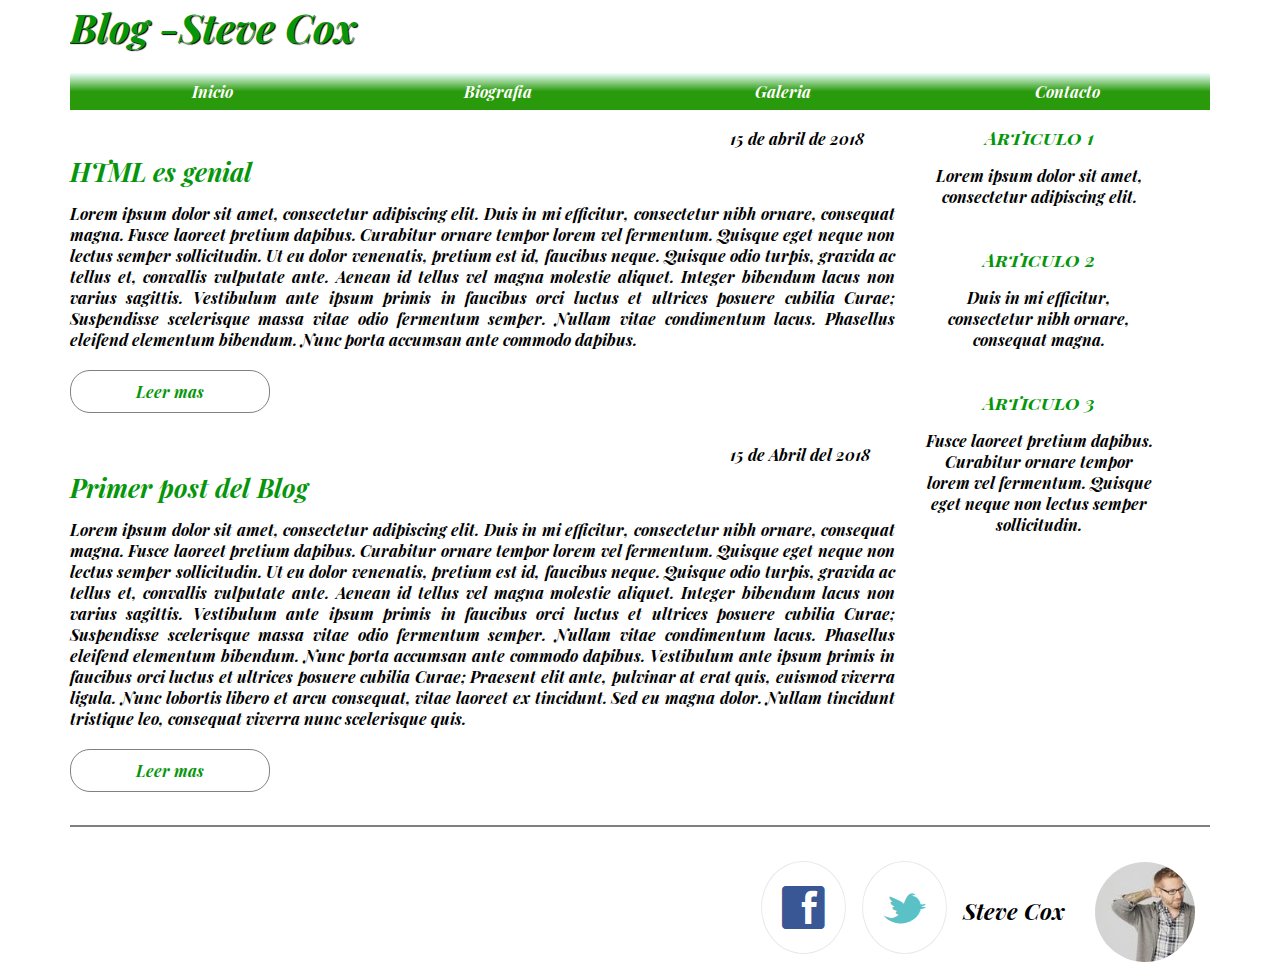
<file: index.html>
<!doctype html>
<html>
<head>
<meta charset="utf-8">
<title>blog</title>
<link rel="stylesheet" type="text/css" href="css/index.css">
</head>

<body>
  <header class="row">
    <h1>Blog -Steve Cox </h1>
    <nav>
      <ul>
        <li><a href="index.html">Inicio</a></li>
        <li><a href="biografia.html">Biografia</a></li>
        <li><a href="galeria.html">Galeria</a></li>
        <li><a href="contacto.html">Contacto</a></li>
      </ul>
    </nav>
  </header>
  <div class="row">
    <section id="blog-post">
      <time>15 de abril de 2018</time>
      <div>
      <h2>HTML es genial</h2>
      <p class="text-post">
        Lorem ipsum dolor sit amet, consectetur adipiscing elit. Duis in mi efficitur, consectetur nibh ornare, consequat magna. Fusce laoreet pretium dapibus. Curabitur ornare tempor lorem vel fermentum. Quisque eget neque non lectus semper sollicitudin. Ut eu dolor venenatis, pretium est id, faucibus neque. Quisque odio turpis, gravida ac tellus et, convallis vulputate ante. Aenean id tellus vel magna molestie aliquet. Integer bibendum lacus non varius sagittis. Vestibulum ante ipsum primis in faucibus orci luctus et ultrices posuere cubilia Curae; Suspendisse scelerisque massa vitae odio fermentum semper. Nullam vitae condimentum lacus. Phasellus eleifend elementum bibendum. Nunc porta accumsan ante commodo dapibus.
      </p>
      <a href="#">Leer mas</a>
      </div>
      <br>
      <time>15 de Abril del 2018</time>
      <div>
      <h2>Primer post del Blog</h2>
      <p class="text-post">
      Lorem ipsum dolor sit amet, consectetur adipiscing elit. Duis in mi efficitur, consectetur nibh ornare, consequat magna. Fusce laoreet pretium dapibus. Curabitur ornare tempor lorem vel fermentum. Quisque eget neque non lectus semper sollicitudin. Ut eu dolor venenatis, pretium est id, faucibus neque. Quisque odio turpis, gravida ac tellus et, convallis vulputate ante. Aenean id tellus vel magna molestie aliquet. Integer bibendum lacus non varius sagittis. Vestibulum ante ipsum primis in faucibus orci luctus et ultrices posuere cubilia Curae; Suspendisse scelerisque massa vitae odio fermentum semper. Nullam vitae condimentum lacus. Phasellus eleifend elementum bibendum. Nunc porta accumsan ante commodo dapibus.

Vestibulum ante ipsum primis in faucibus orci luctus et ultrices posuere cubilia Curae; Praesent elit ante, pulvinar at erat quis, euismod viverra ligula. Nunc lobortis libero et arcu consequat, vitae laoreet ex tincidunt. Sed eu magna dolor. Nullam tincidunt tristique leo, consequat viverra nunc scelerisque quis.
      </p>
      <a href="#">Leer mas</a>
      </div>
    </section>
    <aside class="otros-post">
      <div class="otros">
        <h3>Articulo 1</h3>
        <p>
           Lorem ipsum dolor sit amet, consectetur adipiscing elit.
        </p>
        </div>
        <div class="otros">
          <h3>Articulo 2</h3>
          <p>
          Duis in mi efficitur, consectetur nibh ornare, consequat magna.
          </p>
        </div>
        <div class="otros">
          <h3>Articulo 3</h3>
          <p>
          Fusce laoreet pretium dapibus. Curabitur ornare tempor lorem vel fermentum. Quisque eget neque non lectus semper sollicitudin.
          </p>
        </div>
      </aside>
    </div>
    <footer class="row autor">
      <img src="imagenes/usuario.jpg" alt="foto del autor">
      <p class="datos-autor">
        <span class="sociales">f</span>
        <span class="sociales">t</span>
       Steve Cox 
      </p>
     </footer>
</body>
</html>
</file>
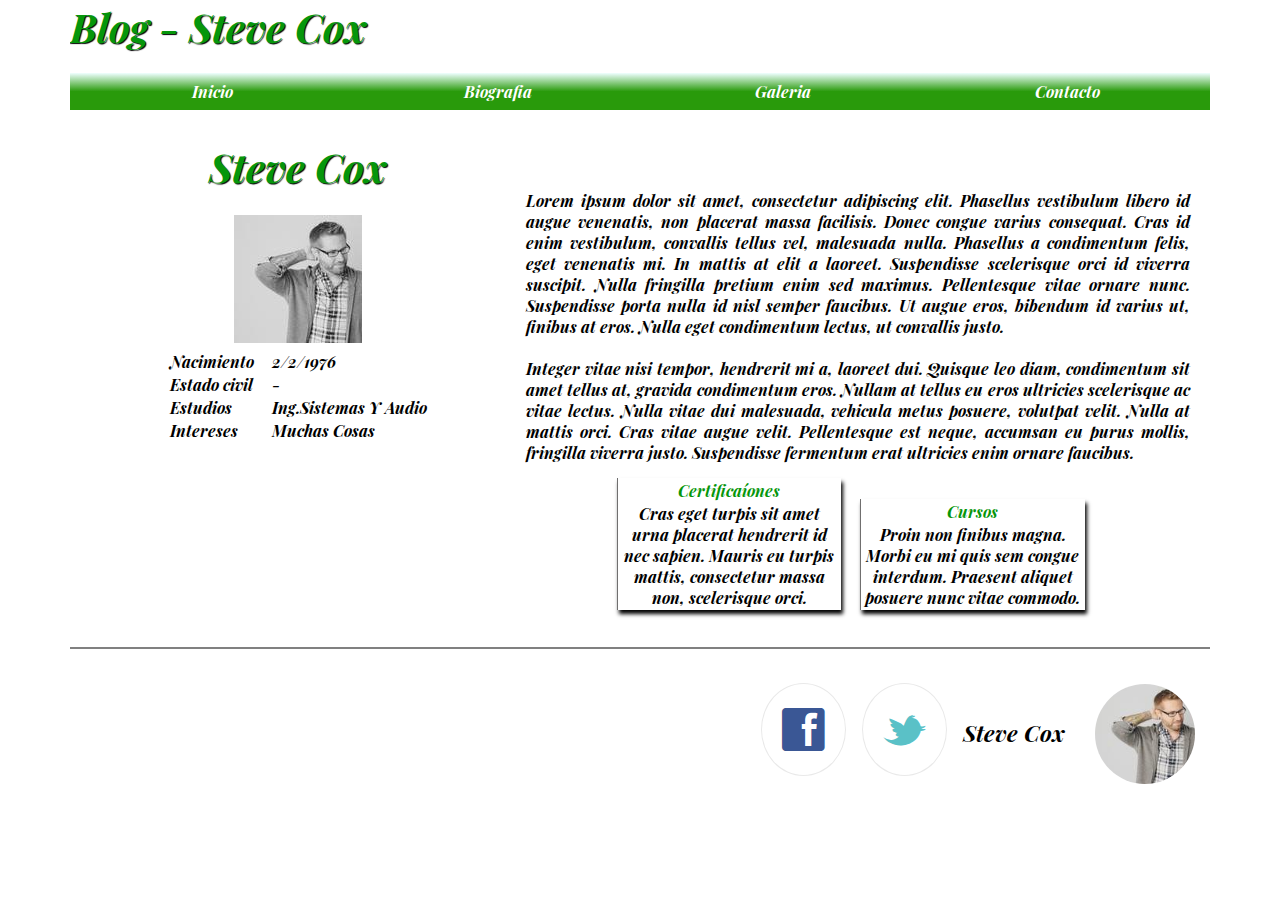
<file: biografia.html>
<!doctype html>
<html>
<head>
<meta charset="utf-8">
<title>Biografia</title>
<link rel="stylesheet" type="text/css" href="css/index.css">
</head>

<body>
<header class="row">
    <h1> Blog - Steve Cox</h1>
    <nav>
      <ul>
        <li><a href="index.html">Inicio</a></li>
        <li><a href="biografia.html">Biografia</a></li>
        <li><a href="galeria.html">Galeria</a></li>
        <li><a href="contacto.html">Contacto</a></li>
      </ul>
    </nav>
  </header>
  
 <div class="row">
  <section id="blog-post1">
   <div>
   <p class="text-post">
    Lorem ipsum dolor sit amet, consectetur adipiscing elit. Phasellus vestibulum libero id augue venenatis, non placerat massa facilisis. Donec congue varius consequat. Cras id enim vestibulum, convallis tellus vel, malesuada nulla. Phasellus a condimentum felis, eget venenatis mi. In mattis at elit a laoreet. Suspendisse scelerisque orci id viverra suscipit. Nulla fringilla pretium enim sed maximus. Pellentesque vitae ornare nunc. Suspendisse porta nulla id nisl semper faucibus. Ut augue eros, bibendum id varius ut, finibus at eros. Nulla eget condimentum lectus, ut convallis justo.
   </p>
   <br>
   </div>
   
   <div>
   <p class="text-post">
Integer vitae nisi tempor, hendrerit mi a, laoreet dui. Quisque leo diam, condimentum sit amet tellus at, gravida condimentum eros. Nullam at tellus eu eros ultricies scelerisque ac vitae lectus. Nulla vitae dui malesuada, vehicula metus posuere, volutpat velit. Nulla at mattis orci. Cras vitae augue velit. Pellentesque est neque, accumsan eu purus mollis, fringilla viverra justo. Suspendisse fermentum erat ultricies enim ornare faucibus.
   </p>
   </div>
  
  <div id="lol" align="center">
    <div>
    <table width="224" id="tabla1">
    <tr>
      <th>Certificaíones</th>
    </tr>
    <tr>
      <td>Cras eget turpis sit amet urna placerat hendrerit id nec sapien. Mauris eu turpis mattis, consectetur massa non, scelerisque orci.</td>
    </tr>
    </table>
  </div>
  <div>
   <table width="225" id="tabla2" >
    <tr>
      <th>Cursos</th>
    </tr>
    <tr>
      <td>Proin non finibus magna. Morbi eu mi quis sem congue interdum. Praesent aliquet posuere nunc vitae commodo. </td>
    </tr>
    </table>
   </div>
 </div>

   </section>

	
 <div class="otros-post1" align="center">
   <div class="otros1" >
	   	
   <table id="tabla3">
    <h1>Steve Cox</h1>
    <tr>
     <th colspan = "2px"><img src="imagenes/usuario.jpg" alt="Foto del autor"></th>
    </tr>
	</table>
	   
    <table id="tabla4">
    <tr>
      <th width="100">Nacimiento</th> <td>2/2/1976</td>
	</tr>	
    <tr>
      <th>Estado civil</th> <td>-</td>
    </tr>
    <tr>
      <th>Estudios</th> <td>Ing.Sistemas Y Audio</td>
    </tr>
     <tr>
      <th>Intereses</th> <td>Muchas Cosas</td>
    </tr>
  </table>
	   
   </div>
  </div>
	
</div>

  
    <footer class="row autor">
      <img src="imagenes/usuario.jpg" alt="foto del autor">
      <p class="datos-autor">
        <span class="sociales">f</span>
        <span class="sociales">t</span>
Steve Cox
      </p>
     </footer>
</body>
</html>
</file>
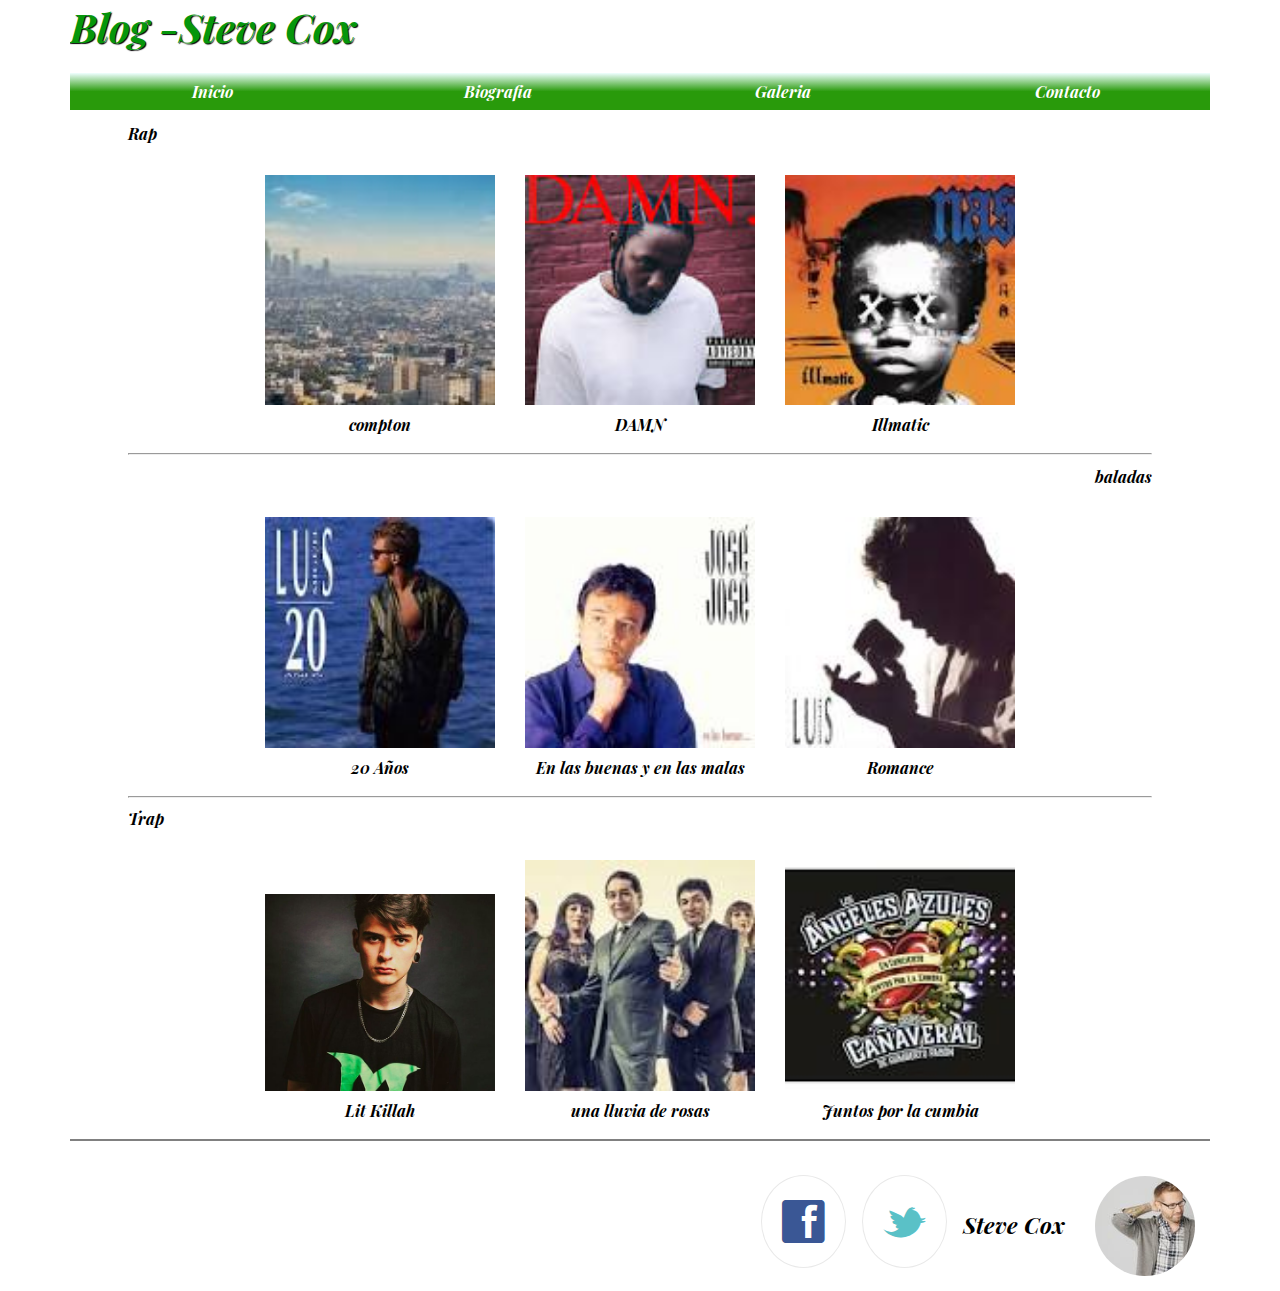
<file: galeria.html>
<!doctype html>
<html>
<head>
<meta charset="utf-8">
<title>Galeria</title>
<link rel="stylesheet" type="text/css" href="css/index.css">
</head>

<body>
<header class="row">
    <h1> Blog -Steve Cox</h1>
     <nav>
      <ul>
       <li> <a href="index.html"> Inicio </a></li>
       <li> <a href="biografia.html">Biografia</a></li>
       <li> <a href="galeria.html">Galeria</a></li>
       <li> <a href="contacto.html">Contacto</a></li>
       </ul>
      </nav>
  </header>
  <div id="galeria">
  <p align="left">Rap</p> 
  <section class="music"> 
<div>
<img src="imagenes/galeria/compton.jpg" width="120" height="120">
<p>compton</p>
    </div>
    <div>
<img src="imagenes/galeria/DAMN.jpg" width="120" height="120">
<p>DAMN</p>
    </div>
    <div>
<img src="imagenes/galeria/lllmatic.jpg" width="120" height="120">
<p>Illmatic</p>
    </div>
  </section>
  <hr>
  <p align="right">baladas</p>
  <section class="music">
    <div>
<img src="imagenes/galeria/20_años.jpg" width="120" height="120">
<p>20 Años</p>
    </div>
    <div>
<img src="imagenes/galeria/en_las_buenas_yenlas_malas.jpg" width="120" height="120">
<p>En las buenas y en las malas</p>
    </div>
    <div>
<img src="imagenes/galeria/romance.jpg" width="120" height="120">
<p>Romance</p>
    </div>
  </section>
  <hr>
  <p align="left">Trap</p>
  <section class="music">
    <div>
<img src="imagenes/galeria/alas_al_mundo.jpg" width="120" height="120">
<p>Lit Killah</p>
    </div>
    <div>
<img src="imagenes/galeria/una_lluvia_de_rosas.jpg" width="120" height="120">
<p>una lluvia de rosas</p>
    </div>
    <div>
<img src="imagenes/galeria/descarga.jpg" width="120" height="120">
<p>Juntos por la cumbia</p>
    </div>
  </section>
   </div>
    <footer class="row autor">
      <img src="imagenes/usuario.jpg" alt="foto del autor">
      <p class="datos-autor">
        <span class="sociales">f</span>
        <span class="sociales">t</span>
Steve Cox     </p>
     </footer>
</body>
</html>
</file>
<file: css/index.css>
@charset "utf-8";
/* CSS Document */

* {
	margin: 0;
	padding: 0;
	box-sizing: border-box;
}
@font-face{
	font-family: "fuente";
	src: url(../fonts/PlayfairDisplay-BoldItalic.ttf);
	font-weight: normal;
	font-style: normal;
}
body {
	color: #000;
	font-family: "fuente";
	font-size: 16px;
}
/* componentes reutilizables*/
.row {
	max-width: 1140px;
	margin: 0  auto;
}
section {
	padding:8px 0;
}
@font-face {
	font-family: "sociales";
	src: url(../fonts/WebSymbols-Regular.otf);
	font-weight: normal;
	font-style: normal;
}
h1,h2,h3 {
	color: #06960B;
}
h1 {
	font-size: 2.5em;
	margin-bottom:20px;
	text-shadow: 1px 1px 1px black
}
h2 {
	font-size: 1.6em;
	margin: 15px 0;
}
a{
	text-decoration: none;
}
/*header*/
header {
	margin-bottom: 25px;
	overflow: hidden;
}
header nav ul {
	list-style:none;
}
header nav ul li {
	width: 25%;
	float: left;
	text-align:center;
}

header nav ul li a {
	display: block;
	padding:8px 0;
	color: white;
/* Permalink - use to edit and share this gradient: http://colorzilla.com/gradient-editor/#efffff+0,299a0b+50,299a0b+100 */
background: #efffff; /* Old browsers */
background: -moz-linear-gradient(top,  #efffff 0%, #299a0b 50%, #299a0b 100%); /* FF3.6-15 */
background: -webkit-linear-gradient(top,  #efffff 0%,#299a0b 50%,#299a0b 100%); /* Chrome10-25,Safari5.1-6 */
background: linear-gradient(to bottom,  #efffff 0%,#299a0b 50%,#299a0b 100%); /* W3C, IE10+, FF16+, Chrome26+, Opera12+, Safari7+ */
filter: progid:DXImageTransform.Microsoft.gradient( startColorstr='#efffff', endColorstr='#299a0b',GradientType=0 ); /* IE6-9 */
}
header nav ul li a:hover {
	color: #06960B;
	text-decoration: underline;
	/* Permalink - use to edit and share this gradient: http://colorzilla.com/gradient-editor/#efffff+0,ffffff+69,299a0b+100 */
background: #efffff; /* Old browsers */
background: -moz-linear-gradient(top,  #efffff 0%, #ffffff 69%, #299a0b 100%); /* FF3.6-15 */
background: -webkit-linear-gradient(top,  #efffff 0%,#ffffff 69%,#299a0b 100%); /* Chrome10-25,Safari5.1-6 */
background: linear-gradient(to bottom,  #efffff 0%,#ffffff 69%,#299a0b 100%); /* W3C, IE10+, FF16+, Chrome26+, Opera12+, Safari7+ */
filter: progid:DXImageTransform.Microsoft.gradient( startColorstr='#efffff', endColorstr='#299a0b',GradientType=0 ); /* IE6-9 */
}

/*blog post */
#blog-post {
	width:75%;
	float:left;
	margin-bottom: 25px;
	padding-right:30px;
	position: relative;
}
#blog-post p {
	text-align:justify;
	margin-bottom:20px;
}
#blog-post time {
	position: relative;
	top:10px;
	right:-80%;
}
#blog-post a {
	text-align: center;
	color: #06960B;
	border: 1px solid #808080;
	padding: 10px;
	width: 200px;
	display: block;
	border-radius: 20px;
}           
#blog-post a:hover {
	color: #fff;
	background-color: #06960B;
}
.otros-post {
	width:20%;
	float:left;
}
.otros {
	margin-bottom:40px;
}
.otros h3 {
	text-align: center;
	font-variant: small-caps;
	margin:15px 0;
}
.otros p {
	text-align:center;
}
/*footer*/
footer {
	padding-top: 20px;
	border-top:2px solid #808080;
	clear:both;
}
.autor img {
	width: 100px;
	height: 100px;
	border-radius: 50%;
	float:right;
	margin:15px;
}
.datos-autor {
	font-size:1.4em;
	margin-top: 35px;
	margin-right: 15px;
	float:right;
}
.sociales {
	font-family:"sociales";
	font-size:1.9em;
	margin-right:10px;
	border-radius:50%;
	border:1px solid #e9e9e9;
	padding:20px;
	cursor:pointer;
}
.sociales:nth-child(1) {
	color:#3a5795;
}
.sociales:nth-child(2) {
	color:#5ac1c7;
}
.sociales:nth-child(1):hover {
	color: #fff;
	background-color: #3a5795;
}
.sociales:nth-child(2):hover {
	color:#fff;
	background-color:#5ac1c7;
}
/*Biografia*/
#blog-post1 {
 width: 60%;
 float: right;
 margin-bottom: 25px;
 padding-right: 20px;
 position: relative;
 /*padding: 80px;*/
 padding-top: 80px;
           }

#blog-post1 p {
	text-align: justify;
	/*margin-bottom: 5px;*/
	/*padding-right: 50px;*/
	         }

#lol div {
	    display: inline-block;
	    margin-right: 15px;
	    padding-top: 15px;
         }

#tabla1 {
	-moz-box-shadow: 2px 4px 4px #000000 ;
	-webkit-box-shadow: 2px 4px 4px #000000 ;
	caja-sombra: 2px 4px 4px #000000 ;
	 border-left:solid 1px #706f6f;
	 text-align:center;
        }
#tabla1 th {
	color: #06960B;
           }

#tabla2 {
	-moz-box-shadow: 2px 4px 4px #000000 ;
	-webkit-box-shadow: 2px 4px 4px #000000 ;
	caja-sombra: 2px 4px 4px #000000 ;
	 border-left:solid 1px #706f6f;
	 text-align:center;
        }

#tabla2 th {
	color: #06960B;
           }

.otros-post1 {
	width: 40%;
	padding-top: 30px;

	        }
.otros1 {
	width: 60%;

        }

#tabla3 img {
	filter: grayscale(100%);
            }

#tabla4 {
 	text-align:  left;
        }


/*GALERIA*/
.music {
	margin: 1% 0 0 0;
	text-align:center;
}
.music img{
	width:100%;
	height:100%;
	padding:1%;
}
.music div {
	text-align:center;
	padding:1%;
	width:25%;
	height:25%;
	display:inline-block;
}
#galeria {
	margin:1% 10% 0 10%;
	}
#galeria p{
	margin: 1% 0 0 0;
}
</file>
